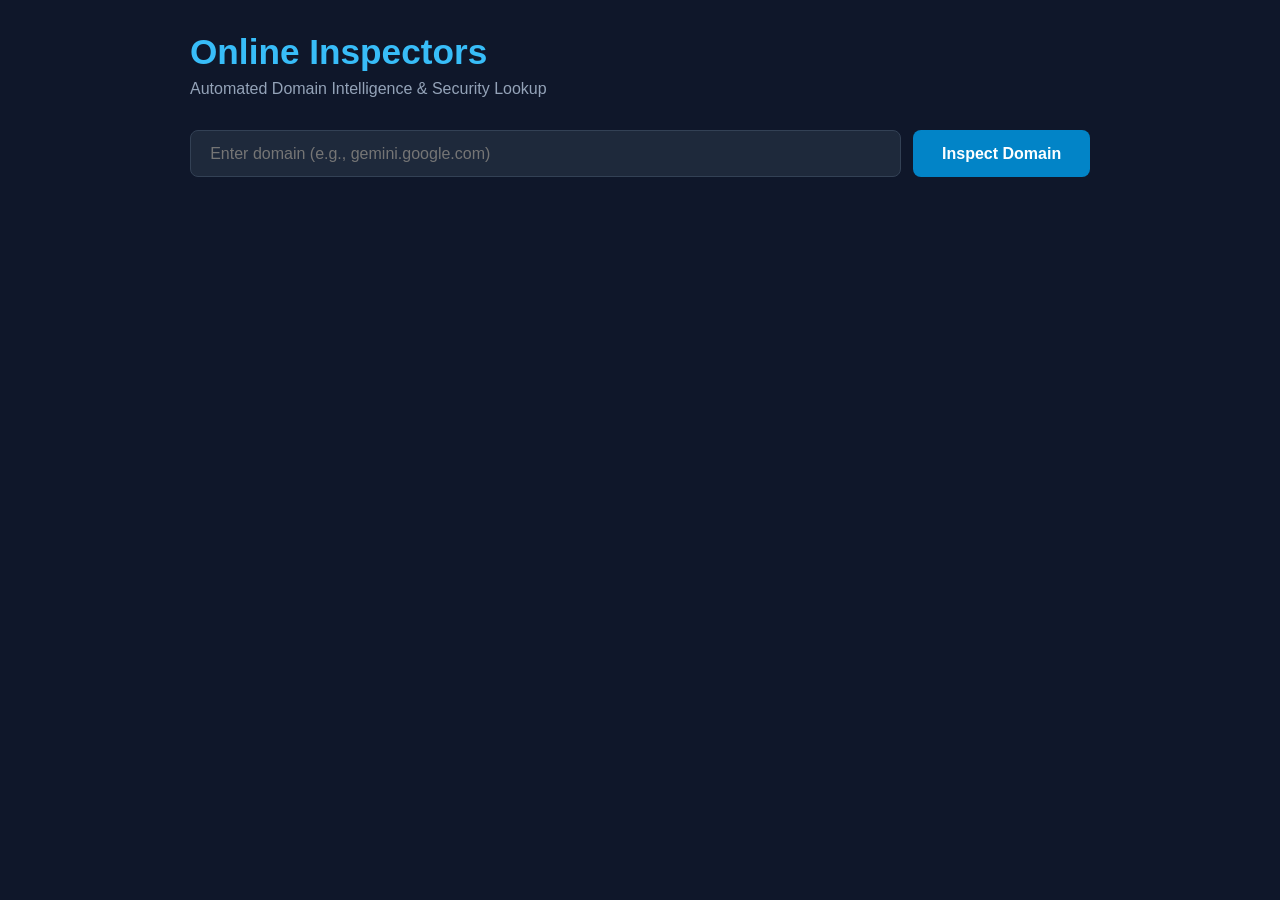
<file: index.html>
<!DOCTYPE html>
<html lang="en">
<head>
  <meta charset="UTF-8">
  <meta name="viewport" content="width=device-width, initial-scale=1.0">
  <title>Online Inspectors — Dashboard</title>
  <style>
    * {
      box-sizing: border-box;
      margin: 0;
      padding: 0;
      font-family: -apple-system, BlinkMacSystemFont, "Segoe UI", Roboto, sans-serif;
    }

    body {
      background-color: #0f172a;
      color: #f8fafc;
      display: flex;
      justify-content: center;
      min-height: 100vh;
      padding: 2rem;
    }

    .container {
      width: 100%;
      max-width: 900px;
    }

    header {
      margin-bottom: 2rem;
    }

    header h1 {
      font-size: 2.2rem;
      color: #38bdf8;
      margin-bottom: 0.5rem;
    }

    header p {
      color: #94a3b8;
    }

    .search-box {
      display: flex;
      gap: 12px;
      margin-bottom: 2rem;
    }

    input {
      flex: 1;
      padding: 0.85rem 1.2rem;
      border-radius: 8px;
      border: 1px solid #334155;
      background-color: #1e293b;
      color: #ffffff;
      font-size: 1rem;
    }

    input:focus {
      outline: 2px solid #38bdf8;
    }

    button {
      padding: 0.85rem 1.8rem;
      background-color: #0284c7;
      color: white;
      border: none;
      border-radius: 8px;
      cursor: pointer;
      font-weight: 600;
      font-size: 1rem;
    }

    button:hover {
      background-color: #0369a1;
    }

    .hidden {
      display: none !important;
    }

    .status-msg {
      color: #38bdf8;
      font-style: italic;
      margin-bottom: 1.5rem;
    }

    .error-msg {
      background-color: #7f1d1d;
      color: #fca5a5;
      padding: 1rem;
      border-radius: 8px;
      font-style: normal;
    }

    .results-grid {
      display: grid;
      grid-template-columns: repeat(auto-fit, minmax(260px, 1fr));
      gap: 1.5rem;
    }

    .card {
      background-color: #1e293b;
      border: 1px solid #334155;
      padding: 1.5rem;
      border-radius: 10px;
    }

    .card h2 {
      font-size: 1.2rem;
      color: #38bdf8;
      margin-bottom: 1rem;
      border-bottom: 1px solid #334155;
      padding-bottom: 0.5rem;
    }

    .card p {
      margin-bottom: 0.6rem;
      color: #cbd5e1;
    }

    ul {
      list-style-type: square;
      padding-left: 1.2rem;
      color: #cbd5e1;
    }
  </style>
</head>
<body>
  <div class="container">
    <header>
      <h1>Online Inspectors</h1>
      <p>Automated Domain Intelligence & Security Lookup</p>
    </header>

    <main>
      <div class="search-box">
        <input type="text" id="domainInput" placeholder="Enter domain (e.g., gemini.google.com)">
        <button id="inspectBtn">Inspect Domain</button>
      </div>

      <div id="loading" class="status-msg hidden">Querying registries and DNS...</div>
      <div id="error" class="status-msg error-msg hidden"></div>

      <div id="results" class="results-grid hidden">
        <div class="card">
          <h2>Domain Summary</h2>
          <p><strong>Target:</strong> <span id="resDomain">-</span></p>
        </div>

        <div class="card">
          <h2>RDAP Registration</h2>
          <p><strong>Status:</strong> <span id="rdapStatus">-</span></p>
          <p><strong>Creation Date:</strong> <span id="rdapCreated">-</span></p>
          <p><strong>Handle:</strong> <span id="rdapHandle">-</span></p>
        </div>

        <div class="card">
          <h2>DNS Records (A)</h2>
          <ul id="dnsList"></ul>
        </div>
      </div>
    </main>
  </div>

  <script>
    const BACKEND_URL = "https://online-inspectors-backend.onrender.com/inspect";

    document.getElementById("inspectBtn").addEventListener("click", runInspection);
    document.getElementById("domainInput").addEventListener("keypress", (e) => {
      if (e.key === "Enter") runInspection();
    });

    async function runInspection() {
      const input = document.getElementById("domainInput").value.trim();
      const loading = document.getElementById("loading");
      const error = document.getElementById("error");
      const results = document.getElementById("results");

      if (!input) return;

      loading.classList.remove("hidden");
      error.classList.add("hidden");
      results.classList.add("hidden");

      try {
        const response = await fetch(`${BACKEND_URL}?domain=${encodeURIComponent(input)}`);
        if (!response.ok) {
          throw new Error(`Server returned HTTP ${response.status}`);
        }

        const data = await response.json();
        loading.classList.add("hidden");

        document.getElementById("resDomain").textContent = data.domain || input;

        if (data.rdap && data.rdap.status === "success") {
          document.getElementById("rdapStatus").textContent = "Found";
          document.getElementById("rdapCreated").textContent = data.rdap.creation_date || "Unknown";
          document.getElementById("rdapHandle").textContent = data.rdap.handle || "N/A";
        } else {
          document.getElementById("rdapStatus").textContent = "Not Found / Error";
          document.getElementById("rdapCreated").textContent = "-";
          document.getElementById("rdapHandle").textContent = "-";
        }

        const dnsList = document.getElementById("dnsList");
        dnsList.innerHTML = "";
        if (data.dns && data.dns.status === "success" && data.dns.answers.length > 0) {
          data.dns.answers.forEach((ans) => {
            const li = document.createElement("li");
            li.textContent = `${ans.name} ➔ ${ans.data} (TTL: ${ans.TTL})`;
            dnsList.appendChild(li);
          });
        } else {
          const li = document.createElement("li");
          li.textContent = "No A records returned";
          dnsList.appendChild(li);
        }

        results.classList.remove("hidden");
      } catch (err) {
        loading.classList.add("hidden");
        error.textContent = `Failed to connect to backend: ${err.message}`;
        error.classList.remove("hidden");
      }
    }
  </script>
</body>
</html>
</file>
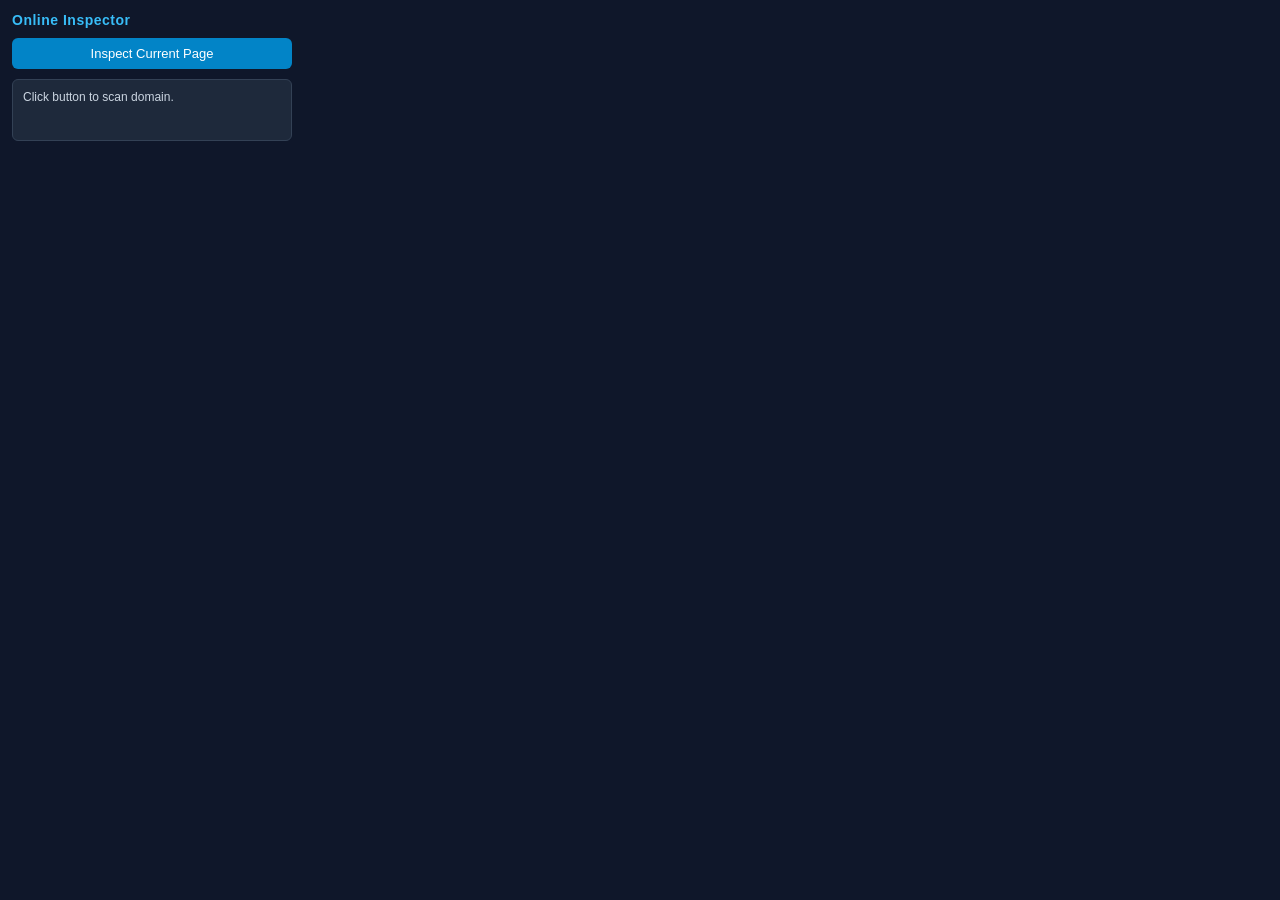
<file: extension/popup.html>
<!DOCTYPE html>
<html>
<head>
  <meta charset="utf-8">
  <link rel="stylesheet" href="popup.css">
</head>
<body>
  <div class="container">
    <h3>Online Inspector</h3>
    <button id="scanBtn">Inspect Current Page</button>
    <div id="result">Click button to scan domain.</div>
  </div>
  <script src="popup.js"></script>
</body>
</html>
</file>
<file: extension/popup.css>
body {
  width: 280px;
  font-family: -apple-system, BlinkMacSystemFont, "Segoe UI", Roboto, sans-serif;
  background-color: #0f172a;
  color: #f8fafc;
  padding: 12px;
  margin: 0;
}

.container {
  display: flex;
  flex-direction: column;
  gap: 10px;
}

h3 {
  margin: 0;
  font-size: 14px;
  font-weight: 600;
  color: #38bdf8;
  letter-spacing: 0.5px;
}

button {
  background-color: #0284c7;
  color: white;
  border: none;
  padding: 8px 12px;
  border-radius: 6px;
  font-size: 13px;
  font-weight: 500;
  cursor: pointer;
  transition: background-color 0.2s;
}

button:hover {
  background-color: #0369a1;
}

#result {
  font-size: 12px;
  background: #1e293b;
  border: 1px solid #334155;
  padding: 10px;
  border-radius: 6px;
  white-space: pre-wrap;
  word-break: break-all;
  color: #cbd5e1;
  min-height: 40px;
}
</file>
